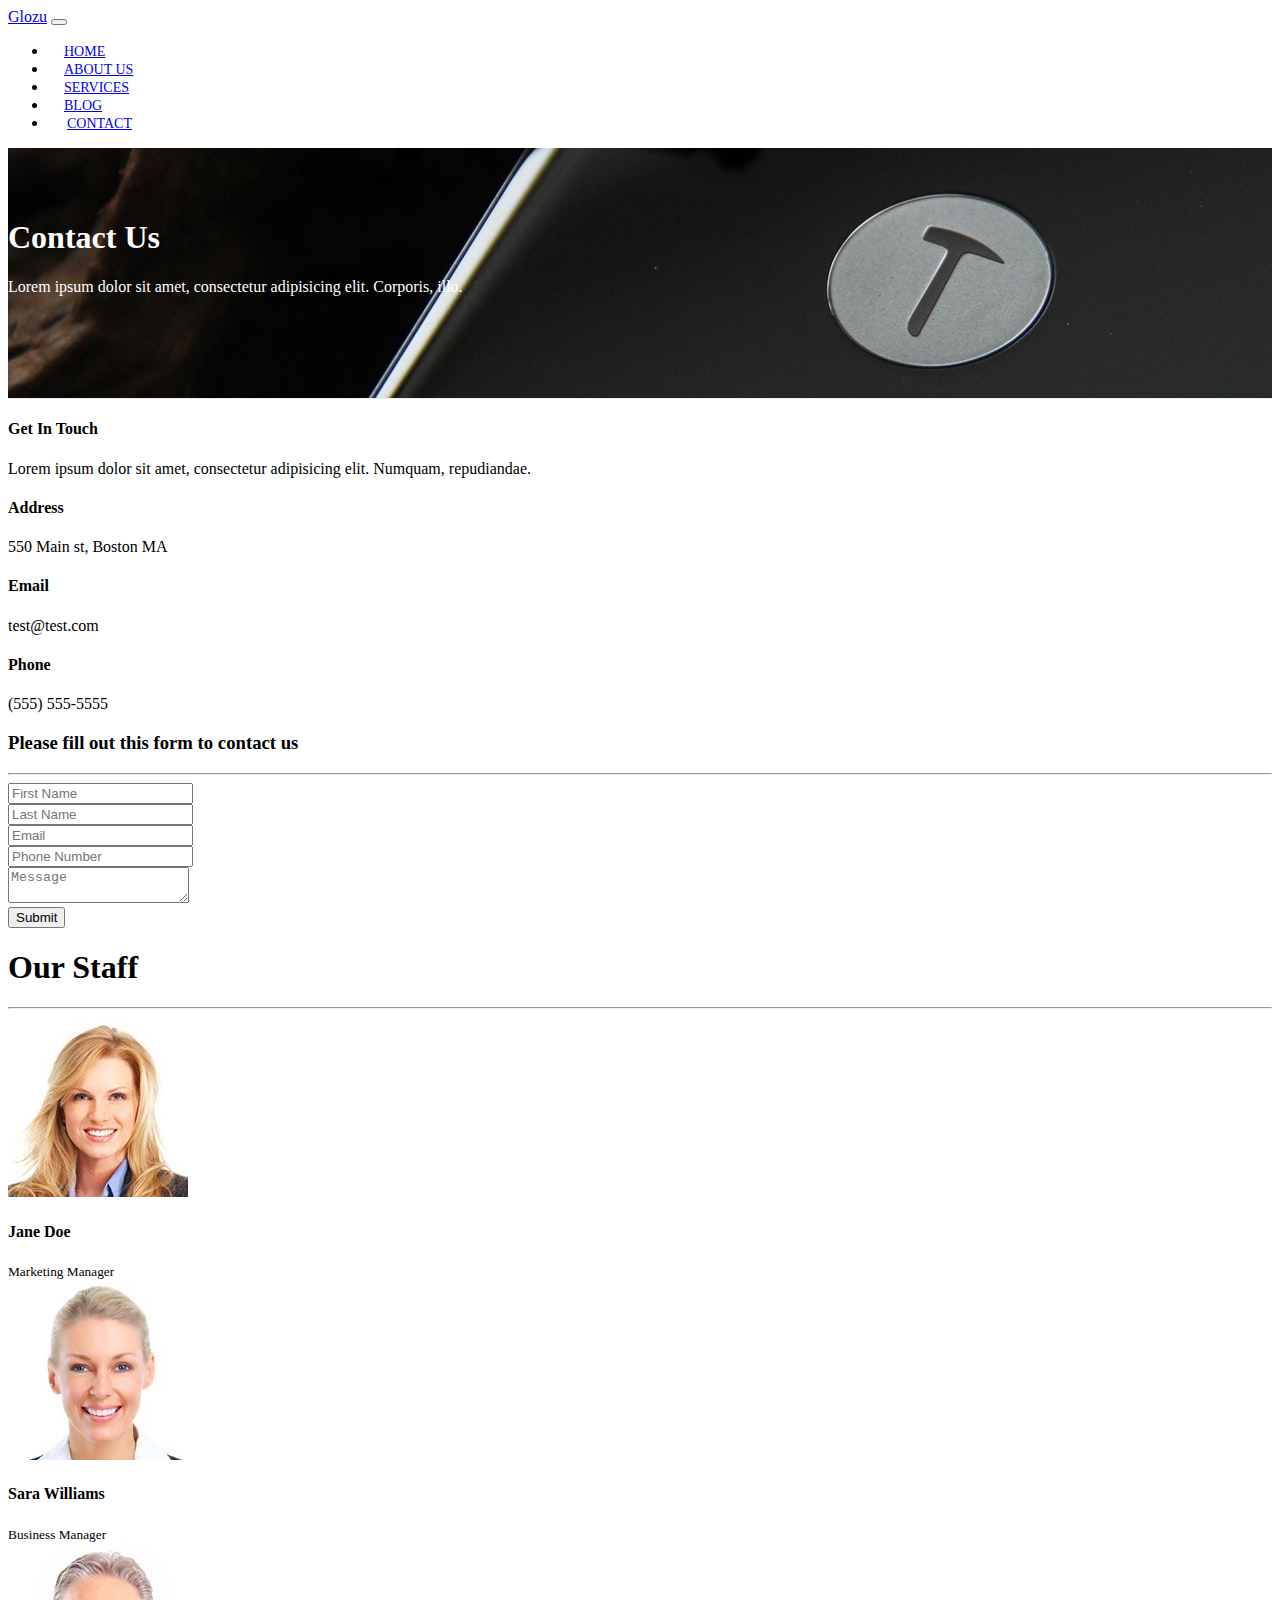
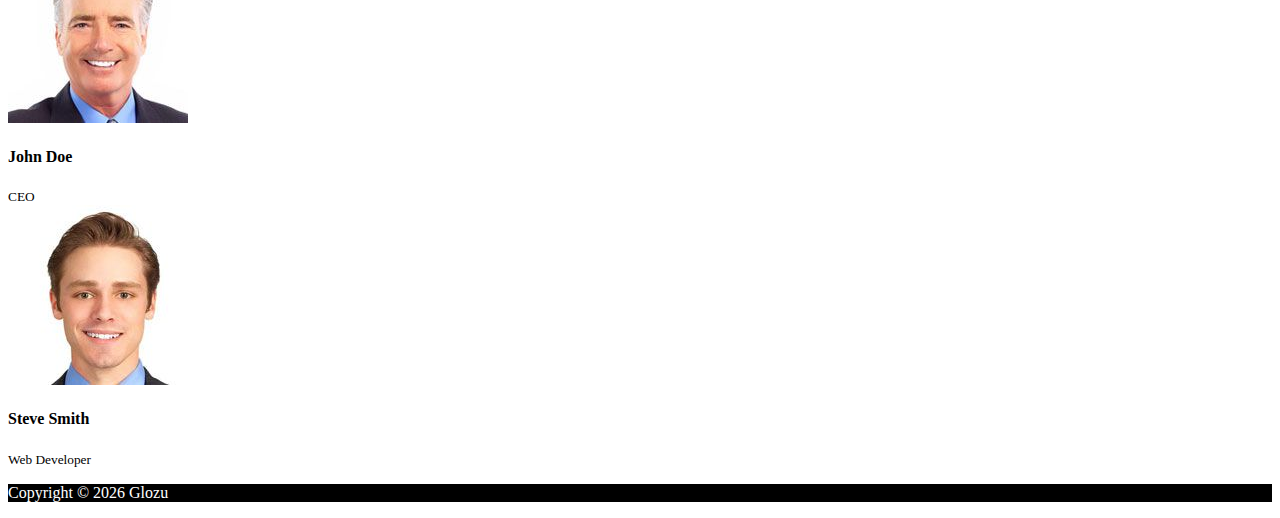
<file: contact.html>
<!doctype html>
<html lang="en">
<head>
    <meta charset="UTF-8">
    <meta name="viewport"
          content="width=device-width, user-scalable=no, initial-scale=1.0, maximum-scale=1.0, minimum-scale=1.0">
    <meta http-equiv="X-UA-Compatible" content="ie=edge">
    <link rel="stylesheet" href="https://use.fontawesome.com/releases/v5.0.13/css/all.css" integrity="sha384-DNOHZ68U8hZfKXOrtjWvjxusGo9WQnrNx2sqG0tfsghAvtVlRW3tvkXWZh58N9jp" crossorigin="anonymous">
    <link rel="stylesheet" href="https://cdn.jsdelivr.net/npm/bootstrap@4.6.0/dist/css/bootstrap.min.css" integrity="sha384-B0vP5xmATw1+K9KRQjQERJvTumQW0nPEzvF6L/Z6nronJ3oUOFUFpCjEUQouq2+l" crossorigin="anonymous">
    <link rel="stylesheet" href="css/style.css">
    <title>Glozu</title>
</head>
<body>

    <!-- NAVBAR -->
    <nav class="navbar navbar-expand-sm navbar-dark bg-dark">
        <div class="container">
            <a href="index.html" class="navbar-brand">Glozu</a>
            <button class="navbar-toggler" data-toggle="collapse" data-target="#navbarCollapse">
                <span class="navbar-toggler-icon"></span>
            </button>
            <div class="collapse navbar-collapse" id="navbarCollapse">
                <ul class="navbar-nav ml-auto">
                    <li class="nav-item">
                        <a href="index.html" class="nav-link">Home</a>
                    </li>
                    <li class="nav-item">
                        <a href="about.html" class="nav-link">About Us</a>
                    </li>
                    <li class="nav-item">
                        <a href="services.html" class="nav-link">Services</a>
                    </li>
                    <li class="nav-item">
                        <a href="blog.html" class="nav-link">Blog</a>
                    </li>
                    <li class="nav-item active">
                        <a href="contact.html" class="nav-link">Contact</a>
                    </li>
                </ul>
            </div>
        </div>
    </nav>

    <!-- PAGE HEADER -->
    <header id="page-header">
        <div class="container">
            <div class="row">
                <div class="col-md-6 m-auto text-center">
                    <h1>Contact Us</h1>
                    <p>Lorem ipsum dolor sit amet, consectetur adipisicing elit. Corporis, illo.</p>
                </div>
            </div>
        </div>
    </header>

    <!-- CONTACT SECTION -->
    <section id="contact" class="py-3">
        <div class="container">
            <div class="row">
                <div class="col-md-4">
                    <div class="card p-4">
                        <div class="card-body">
                            <h4>Get In Touch</h4>
                            <p>Lorem ipsum dolor sit amet, consectetur adipisicing elit. Numquam, repudiandae.</p>
                            <h4>Address</h4>
                            <p>550 Main st, Boston MA</p>
                            <h4>Email</h4>
                            <p>test@test.com</p>
                            <h4>Phone</h4>
                            <p>(555) 555-5555</p>
                        </div>
                    </div>
                </div>
                <div class="col-md-8">
                    <div class="card p-4">
                        <div class="card-body">
                            <h3 class="text-center">Please fill out this form to contact us</h3>
                            <hr>
                            <div class="row">
                                <div class="col-md-6">
                                    <div class="form-group">
                                        <input type="text" class="form-control" placeholder="First Name">
                                    </div>
                                </div>
                                <div class="col-md-6">
                                    <div class="form-group">
                                        <input type="text" class="form-control" placeholder="Last Name">
                                    </div>
                                </div>
                                <div class="col-md-6">
                                    <div class="form-group">
                                        <input type="text" class="form-control" placeholder="Email">
                                    </div>
                                </div>
                                <div class="col-md-6">
                                    <div class="form-group">
                                        <input type="text" class="form-control" placeholder="Phone Number">
                                    </div>
                                </div>
                            </div>
                            <div class="row">
                                <div class="col-md-12">
                                    <div class="form-group">
                                        <textarea class="form-control" placeholder="Message"></textarea>
                                    </div>
                                </div>
                                <div class="col-md-12">
                                    <div class="form-group">
                                        <input type="submit" value="Submit" class="btn btn-outline-danger btn-block">
                                    </div>
                                </div>
                            </div>
                        </div>
                    </div>
                </div>
            </div>
        </div>
    </section>

    <!-- STAFF -->
    <section id="staff" class="py-5 text-center bg-dark text-white">
        <div class="container">
            <h1>Our Staff</h1>
            <hr>
            <div class="row">
                <div class="col-md-3">
                    <img src="img/person1.jpg" alt="Jane Doe" class="img-fluid rounded-circle mb-2">
                    <h4>Jane Doe</h4>
                    <small>Marketing Manager</small>
                </div>
                <div class="col-md-3">
                    <img src="img/person2.jpg" alt="Jane Doe" class="img-fluid rounded-circle mb-2">
                    <h4>Sara Williams</h4>
                    <small>Business Manager</small>
                </div>
                <div class="col-md-3">
                    <img src="img/person3.jpg" alt="Jane Doe" class="img-fluid rounded-circle mb-2">
                    <h4>John Doe</h4>
                    <small>CEO</small>
                </div>
                <div class="col-md-3">
                    <img src="img/person4.jpg" alt="Jane Doe" class="img-fluid rounded-circle mb-2">
                    <h4>Steve Smith</h4>
                    <small>Web Developer</small>
                </div>
            </div>
        </div>
    </section>

    <!-- FOOTER -->
    <footer id="main-footer" class="text-center py-4">
        <div class="container">
            <div class="row">
                <div class="col">
                    <p>Copyright &copy; <span id="year"></span> Glozu</p>
                </div>
            </div>
        </div>
    </footer>

<script src="https://code.jquery.com/jquery-3.6.0.min.js" integrity="sha256-/xUj+3OJU5yExlq6GSYGSHk7tPXikynS7ogEvDej/m4=" crossorigin="anonymous"></script>
<script src="https://cdn.jsdelivr.net/npm/popper.js@1.16.1/dist/umd/popper.min.js" integrity="sha384-9/reFTGAW83EW2RDu2S0VKaIzap3H66lZH81PoYlFhbGU+6BZp6G7niu735Sk7lN" crossorigin="anonymous"></script>
<script src="https://cdn.jsdelivr.net/npm/bootstrap@4.6.0/dist/js/bootstrap.min.js" integrity="sha384-+YQ4JLhjyBLPDQt//I+STsc9iw4uQqACwlvpslubQzn4u2UU2UFM80nGisd026JF" crossorigin="anonymous"></script>
<script>
    // Get the current year for the copyright
    $('#year').text(new Date().getFullYear());

</script>
</body>
</html>
</file>
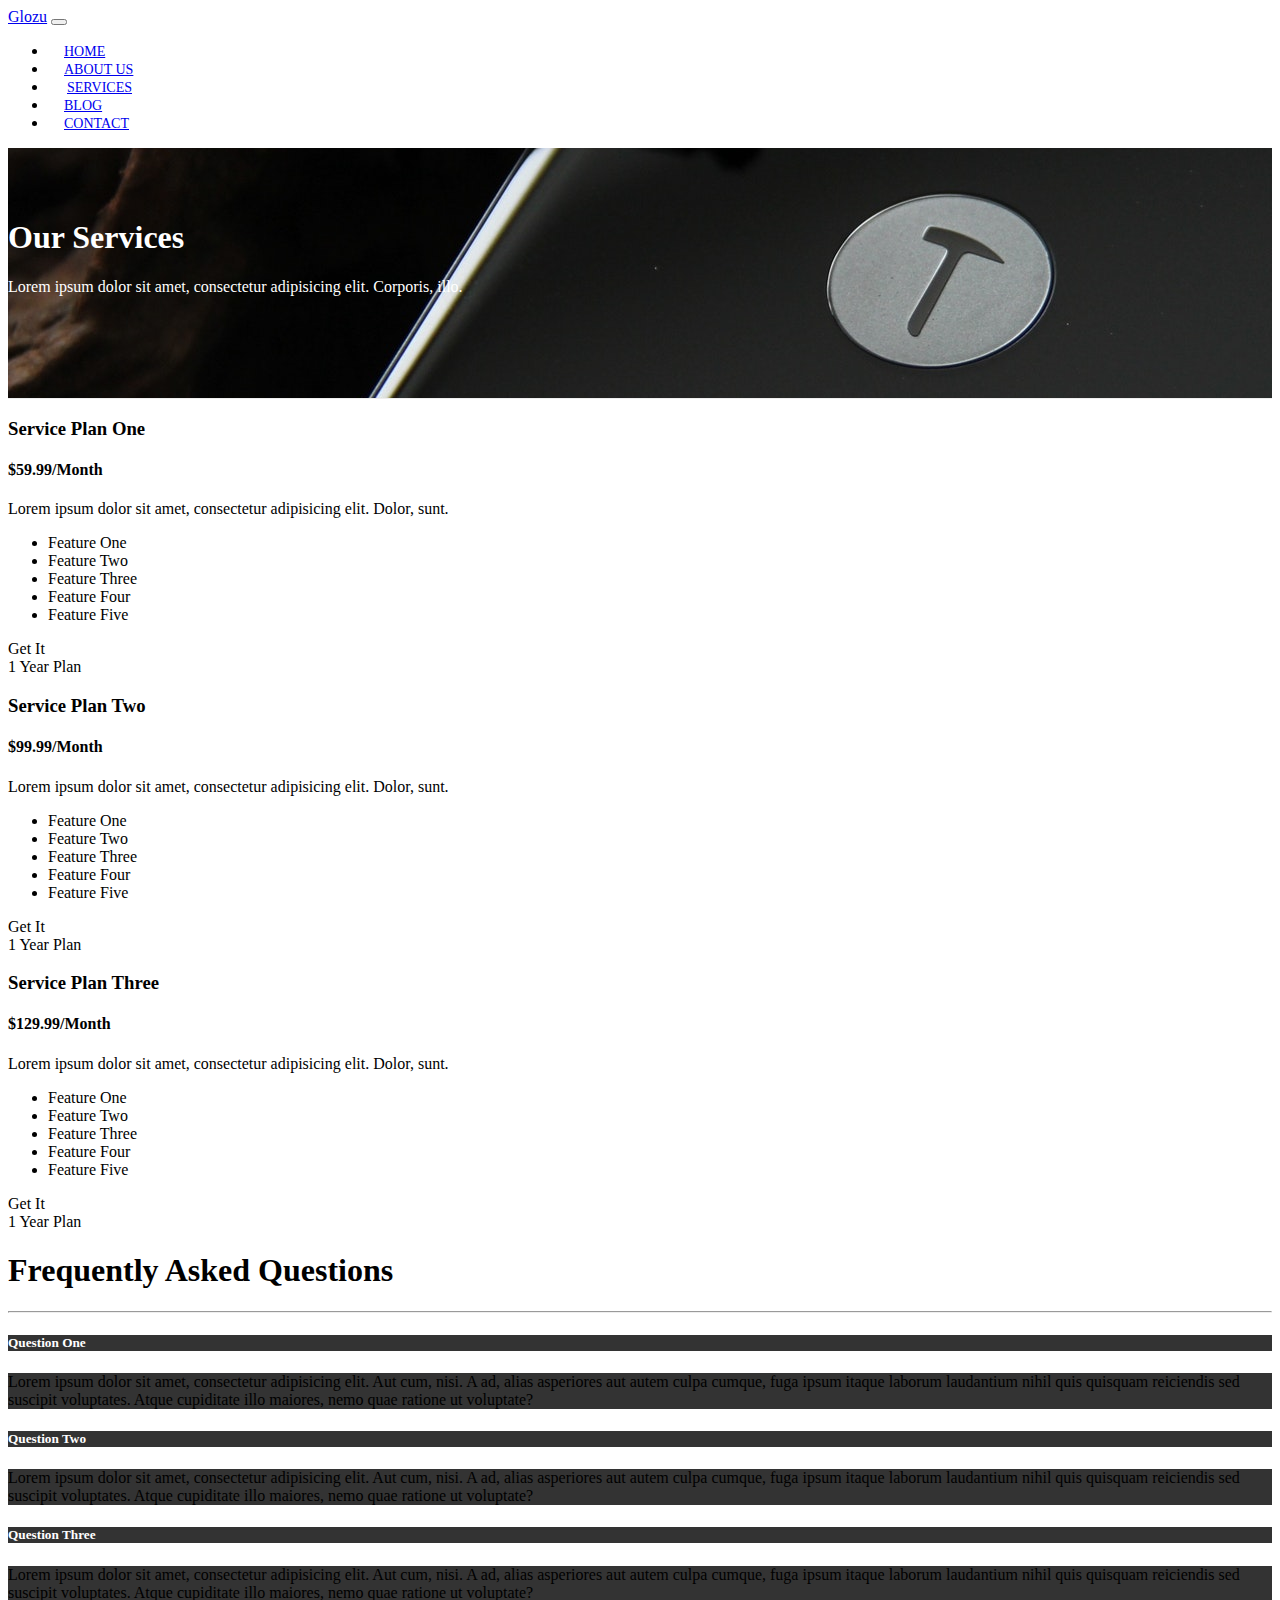
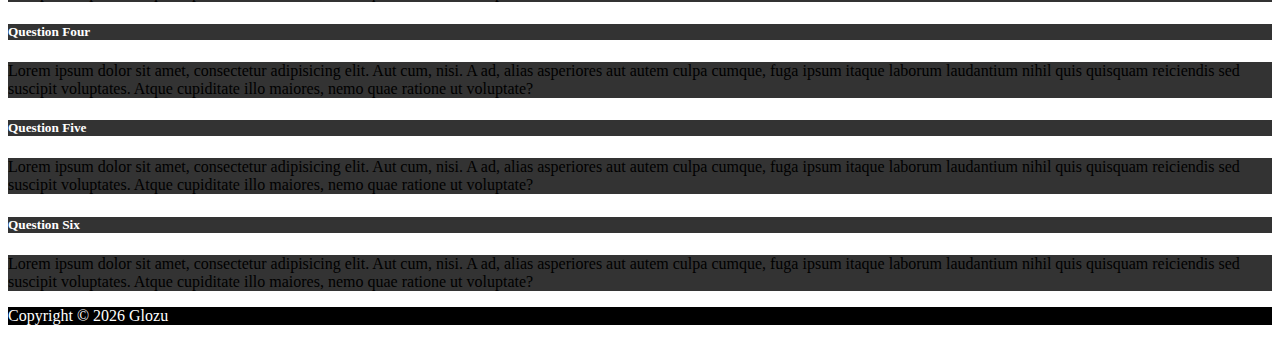
<file: services.html>
<!doctype html>
<html lang="en">
<head>
    <meta charset="UTF-8">
    <meta name="viewport"
          content="width=device-width, user-scalable=no, initial-scale=1.0, maximum-scale=1.0, minimum-scale=1.0">
    <meta http-equiv="X-UA-Compatible" content="ie=edge">
    <link rel="stylesheet" href="https://use.fontawesome.com/releases/v5.0.13/css/all.css" integrity="sha384-DNOHZ68U8hZfKXOrtjWvjxusGo9WQnrNx2sqG0tfsghAvtVlRW3tvkXWZh58N9jp" crossorigin="anonymous">
    <link rel="stylesheet" href="https://cdn.jsdelivr.net/npm/bootstrap@4.6.0/dist/css/bootstrap.min.css" integrity="sha384-B0vP5xmATw1+K9KRQjQERJvTumQW0nPEzvF6L/Z6nronJ3oUOFUFpCjEUQouq2+l" crossorigin="anonymous">
    <link rel="stylesheet" href="css/style.css">
    <title>Glozu</title>
</head>
<body>

    <!-- NAVBAR -->
    <nav class="navbar navbar-expand-sm navbar-dark bg-dark">
        <div class="container">
            <a href="index.html" class="navbar-brand">Glozu</a>
            <button class="navbar-toggler" data-toggle="collapse" data-target="#navbarCollapse">
                <span class="navbar-toggler-icon"></span>
            </button>
            <div class="collapse navbar-collapse" id="navbarCollapse">
                <ul class="navbar-nav ml-auto">
                    <li class="nav-item">
                        <a href="index.html" class="nav-link">Home</a>
                    </li>
                    <li class="nav-item">
                        <a href="about.html" class="nav-link">About Us</a>
                    </li>
                    <li class="nav-item active">
                        <a href="services.html" class="nav-link">Services</a>
                    </li>
                    <li class="nav-item">
                        <a href="blog.html" class="nav-link">Blog</a>
                    </li>
                    <li class="nav-item">
                        <a href="contact.html" class="nav-link">Contact</a>
                    </li>
                </ul>
            </div>
        </div>
    </nav>

    <!-- PAGE HEADER -->
    <header id="page-header">
        <div class="container">
            <div class="row">
                <div class="col-md-6 m-auto text-center">
                    <h1>Our Services</h1>
                    <p>Lorem ipsum dolor sit amet, consectetur adipisicing elit. Corporis, illo.</p>
                </div>
            </div>
        </div>
    </header>

    <!-- SERVICES SECTION -->
    <section id="services" class="py-5">
        <div class="container">
            <div class="row">
                <div class="col-md-4">
                    <div class="card text-center">
                        <div class="card-header bg-dark text-white">
                            <h3>Service Plan One</h3>
                        </div>
                        <div class="card-body">
                            <h4 class="card-title">$59.99/Month</h4>
                            <p class="card-text">Lorem ipsum dolor sit amet, consectetur adipisicing elit. Dolor, sunt.</p>
                            <ul class="list-group">
                                <li class="list-group-item">
                                    <i class="fas fa-check"></i>
                                    Feature One
                                </li>
                                <li class="list-group-item">
                                    <i class="fas fa-check"></i>
                                    Feature Two
                                </li>
                                <li class="list-group-item">
                                    <i class="fas fa-check"></i>
                                    Feature Three
                                </li>
                                <li class="list-group-item">
                                    <i class="fas fa-check"></i>
                                    Feature Four
                                </li>
                                <li class="list-group-item">
                                    <i class="fas fa-check"></i>
                                    Feature Five
                                </li>
                            </ul>
                            <a class="btn btn-danger btn-block mt-2">Get It</a>
                        </div>
                        <div class="card-footer text-muted">
                            1 Year Plan
                        </div>
                    </div>
                </div>

                <div class="col-md-4">
                    <div class="card text-center">
                        <div class="card-header bg-dark text-white">
                            <h3>Service Plan Two</h3>
                        </div>
                        <div class="card-body">
                            <h4 class="card-title">$99.99/Month</h4>
                            <p class="card-text">Lorem ipsum dolor sit amet, consectetur adipisicing elit. Dolor, sunt.</p>
                            <ul class="list-group">
                                <li class="list-group-item">
                                    <i class="fas fa-check"></i>
                                    Feature One
                                </li>
                                <li class="list-group-item">
                                    <i class="fas fa-check"></i>
                                    Feature Two
                                </li>
                                <li class="list-group-item">
                                    <i class="fas fa-check"></i>
                                    Feature Three
                                </li>
                                <li class="list-group-item">
                                    <i class="fas fa-check"></i>
                                    Feature Four
                                </li>
                                <li class="list-group-item">
                                    <i class="fas fa-check"></i>
                                    Feature Five
                                </li>
                            </ul>
                            <a class="btn btn-danger btn-block mt-2">Get It</a>
                        </div>
                        <div class="card-footer text-muted">
                            1 Year Plan
                        </div>
                    </div>
                </div>

                <div class="col-md-4">
                    <div class="card text-center">
                        <div class="card-header bg-dark text-white">
                            <h3>Service Plan Three</h3>
                        </div>
                        <div class="card-body">
                            <h4 class="card-title">$129.99/Month</h4>
                            <p class="card-text">Lorem ipsum dolor sit amet, consectetur adipisicing elit. Dolor, sunt.</p>
                            <ul class="list-group">
                                <li class="list-group-item">
                                    <i class="fas fa-check"></i>
                                    Feature One
                                </li>
                                <li class="list-group-item">
                                    <i class="fas fa-check"></i>
                                    Feature Two
                                </li>
                                <li class="list-group-item">
                                    <i class="fas fa-check"></i>
                                    Feature Three
                                </li>
                                <li class="list-group-item">
                                    <i class="fas fa-check"></i>
                                    Feature Four
                                </li>
                                <li class="list-group-item">
                                    <i class="fas fa-check"></i>
                                    Feature Five
                                </li>
                            </ul>
                            <a class="btn btn-danger btn-block mt-2">Get It</a>
                        </div>
                        <div class="card-footer text-muted">
                            1 Year Plan
                        </div>
                    </div>
                </div>
            </div>
        </div>
    </section>

    <!-- FAQ -->
    <section id="faq" class="py-5 bg-dark text-white">
        <div class="container">
            <h1 class="text-center">Frequently Asked Questions</h1>
            <hr>
            <div class="row">
                <div class="col-md-6">
                    <div id="accordion">
                        <div class="card">
                            <div class="card-header">
                                <h5 class="mb-0">
                                    <a href="#collapseOne" data-toggle="collapse" data-parent="#accordion">
                                        Question One
                                    </a>
                                </h5>
                            </div>

                            <div id="collapseOne" class="collapse">
                                <div class="card-body">
                                    Lorem ipsum dolor sit amet, consectetur adipisicing elit.
                                    Aut cum, nisi. A ad, alias asperiores aut autem culpa cumque,
                                    fuga ipsum itaque laborum laudantium nihil quis quisquam reiciendis sed suscipit voluptates.
                                    Atque cupiditate illo maiores, nemo quae ratione ut voluptate?
                                </div>
                            </div>
                        </div>

                        <div class="card">
                            <div class="card-header">
                                <h5 class="mb-0">
                                    <a href="#collapseTwo" data-toggle="collapse" data-parent="#accordion">
                                        Question Two
                                    </a>
                                </h5>
                            </div>

                            <div id="collapseTwo" class="collapse">
                                <div class="card-body">
                                    Lorem ipsum dolor sit amet, consectetur adipisicing elit.
                                    Aut cum, nisi. A ad, alias asperiores aut autem culpa cumque,
                                    fuga ipsum itaque laborum laudantium nihil quis quisquam reiciendis sed suscipit voluptates.
                                    Atque cupiditate illo maiores, nemo quae ratione ut voluptate?
                                </div>
                            </div>
                        </div>

                        <div class="card">
                            <div class="card-header">
                                <h5 class="mb-0">
                                    <a href="#collapseThree" data-toggle="collapse" data-parent="#accordion">
                                        Question Three
                                    </a>
                                </h5>
                            </div>

                            <div id="collapseThree" class="collapse">
                                <div class="card-body">
                                    Lorem ipsum dolor sit amet, consectetur adipisicing elit.
                                    Aut cum, nisi. A ad, alias asperiores aut autem culpa cumque,
                                    fuga ipsum itaque laborum laudantium nihil quis quisquam reiciendis sed suscipit voluptates.
                                    Atque cupiditate illo maiores, nemo quae ratione ut voluptate?
                                </div>
                            </div>
                        </div>
                    </div>
                </div>

                <div class="col-md-6">
                    <div id="accordion2">
                        <div class="card">
                            <div class="card-header">
                                <h5 class="mb-0">
                                    <a href="#collapseFour" data-toggle="collapse" data-parent="#accordion2">
                                        Question Four
                                    </a>
                                </h5>
                            </div>

                            <div id="collapseFour" class="collapse">
                                <div class="card-body">
                                    Lorem ipsum dolor sit amet, consectetur adipisicing elit.
                                    Aut cum, nisi. A ad, alias asperiores aut autem culpa cumque,
                                    fuga ipsum itaque laborum laudantium nihil quis quisquam reiciendis sed suscipit voluptates.
                                    Atque cupiditate illo maiores, nemo quae ratione ut voluptate?
                                </div>
                            </div>
                        </div>

                        <div class="card">
                            <div class="card-header">
                                <h5 class="mb-0">
                                    <a href="#collapseFive" data-toggle="collapse" data-parent="#accordion2">
                                        Question Five
                                    </a>
                                </h5>
                            </div>

                            <div id="collapseFive" class="collapse">
                                <div class="card-body">
                                    Lorem ipsum dolor sit amet, consectetur adipisicing elit.
                                    Aut cum, nisi. A ad, alias asperiores aut autem culpa cumque,
                                    fuga ipsum itaque laborum laudantium nihil quis quisquam reiciendis sed suscipit voluptates.
                                    Atque cupiditate illo maiores, nemo quae ratione ut voluptate?
                                </div>
                            </div>
                        </div>

                        <div class="card">
                            <div class="card-header">
                                <h5 class="mb-0">
                                    <a href="#collapseSix" data-toggle="collapse" data-parent="#accordion2">
                                        Question Six
                                    </a>
                                </h5>
                            </div>

                            <div id="collapseSix" class="collapse">
                                <div class="card-body">
                                    Lorem ipsum dolor sit amet, consectetur adipisicing elit.
                                    Aut cum, nisi. A ad, alias asperiores aut autem culpa cumque,
                                    fuga ipsum itaque laborum laudantium nihil quis quisquam reiciendis sed suscipit voluptates.
                                    Atque cupiditate illo maiores, nemo quae ratione ut voluptate?
                                </div>
                            </div>
                        </div>
                    </div>
                </div>
            </div>
        </div>
    </section>


    <!-- FOOTER -->
    <footer id="main-footer" class="text-center py-4">
        <div class="container">
            <div class="row">
                <div class="col">
                    <p>Copyright &copy; <span id="year"></span> Glozu</p>
                </div>
            </div>
        </div>
    </footer>



<script src="https://code.jquery.com/jquery-3.6.0.min.js" integrity="sha256-/xUj+3OJU5yExlq6GSYGSHk7tPXikynS7ogEvDej/m4=" crossorigin="anonymous"></script>
<script src="https://cdn.jsdelivr.net/npm/popper.js@1.16.1/dist/umd/popper.min.js" integrity="sha384-9/reFTGAW83EW2RDu2S0VKaIzap3H66lZH81PoYlFhbGU+6BZp6G7niu735Sk7lN" crossorigin="anonymous"></script>
<script src="https://cdn.jsdelivr.net/npm/bootstrap@4.6.0/dist/js/bootstrap.min.js" integrity="sha384-+YQ4JLhjyBLPDQt//I+STsc9iw4uQqACwlvpslubQzn4u2UU2UFM80nGisd026JF" crossorigin="anonymous"></script>
<script>
    // Get the current year for the copyright
    $('#year').text(new Date().getFullYear());

</script>
</body>
</html>
</file>
<file: css/style.css>
/* ------------------------------------------------------------ */
/* ------------------------------------------------------------ */
/* ------------------------------------------------------------ */
                        /* INDEX */

.navbar .nav-link {
    font-size: 14px;
    text-transform: uppercase;
    padding-left: 1rem !important;
    padding-right: 1rem !important;
}

.navbar .nav-item.active {
    border-left: #fff 3px solid;
}

.carousel-item {
    height: 450px;
}

.carousel-image-1 {
    background: url('../img/image1.jpg');
    background-size: cover;
}

.carousel-image-2 {
    background: url('../img/image2.jpg');
    background-size: cover;
}

.carousel-image-3 {
    background: url('../img/image3.jpg');
    background-size: cover;
}

#home-heading {
    position: relative;
    min-height: 200px;
    background: url('../img/lights.jpg') no-repeat fixed;
    text-align: center;
    color: white;
}

.dark-overlay {
    position: absolute;
    top: 0;
    left: 0;
    width: 100%;
    height: 100%;
    background: rgba(0, 0, 0, 0.7);
}

#video-play {
    position: relative;
    min-height: 200px;
    background: url('../img/media.jpg') no-repeat fixed 0 -300px;
    text-align: center;
    color: white;
}

#video-play a {
    color: #fff;
}

#main-footer {
    background: #000;
    color: white;
}

/* ------------------------------------------------------------ */
/* ------------------------------------------------------------ */
/* ------------------------------------------------------------ */
                        /* ABOUT US */

#page-header {
    height: 200px;
    background: url('../img/image1.jpg') 0 -360px fixed;
    color: white;
    border-bottom: 1px #eee solid;
    padding-top: 50px;
}

.about-img {
    margin-top: -50px;
}

/* ------------------------------------------------------------ */
/* ------------------------------------------------------------ */
/* ------------------------------------------------------------ */
                        /* SERVICES */
#faq .card {
    border: #444;
}

#faq a {
    color: #fff;
    text-decoration: none;
}

#faq .card-body,
#faq .card-header {
    background: #333;
}
</file>
